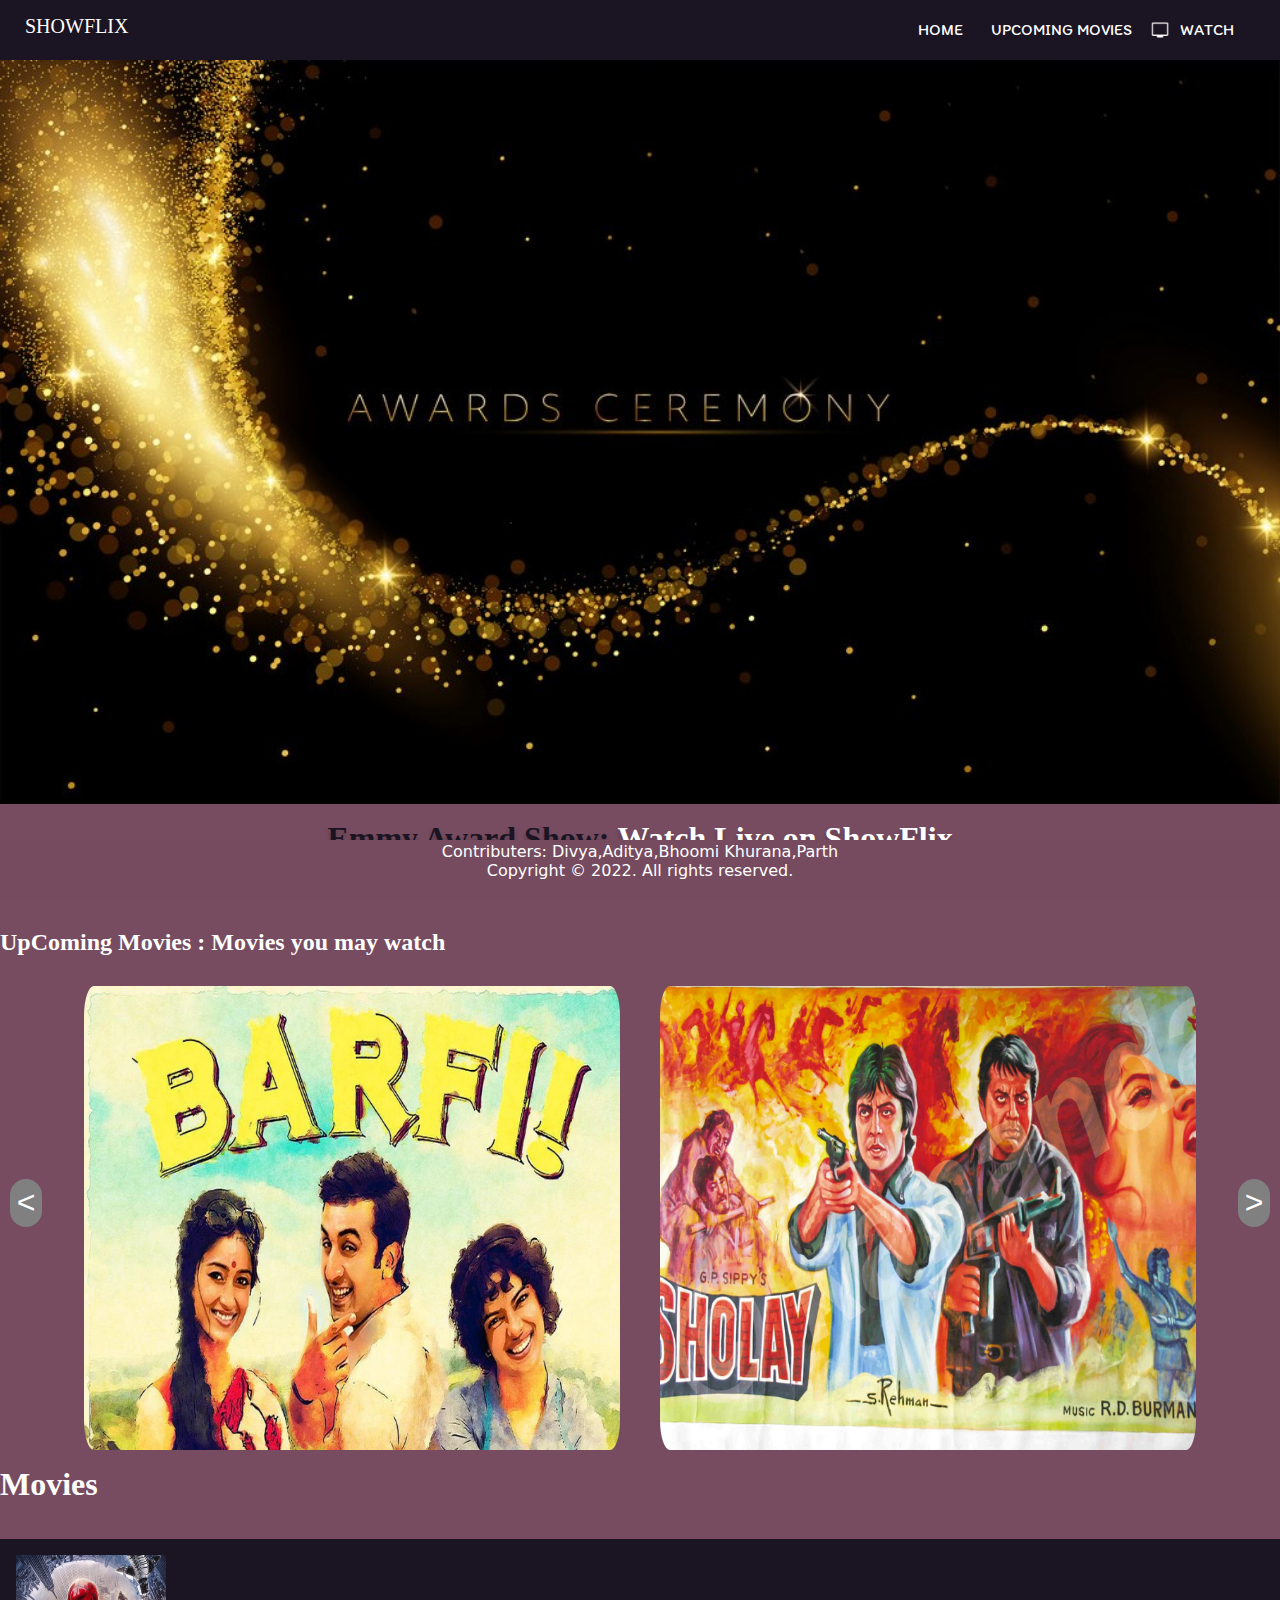
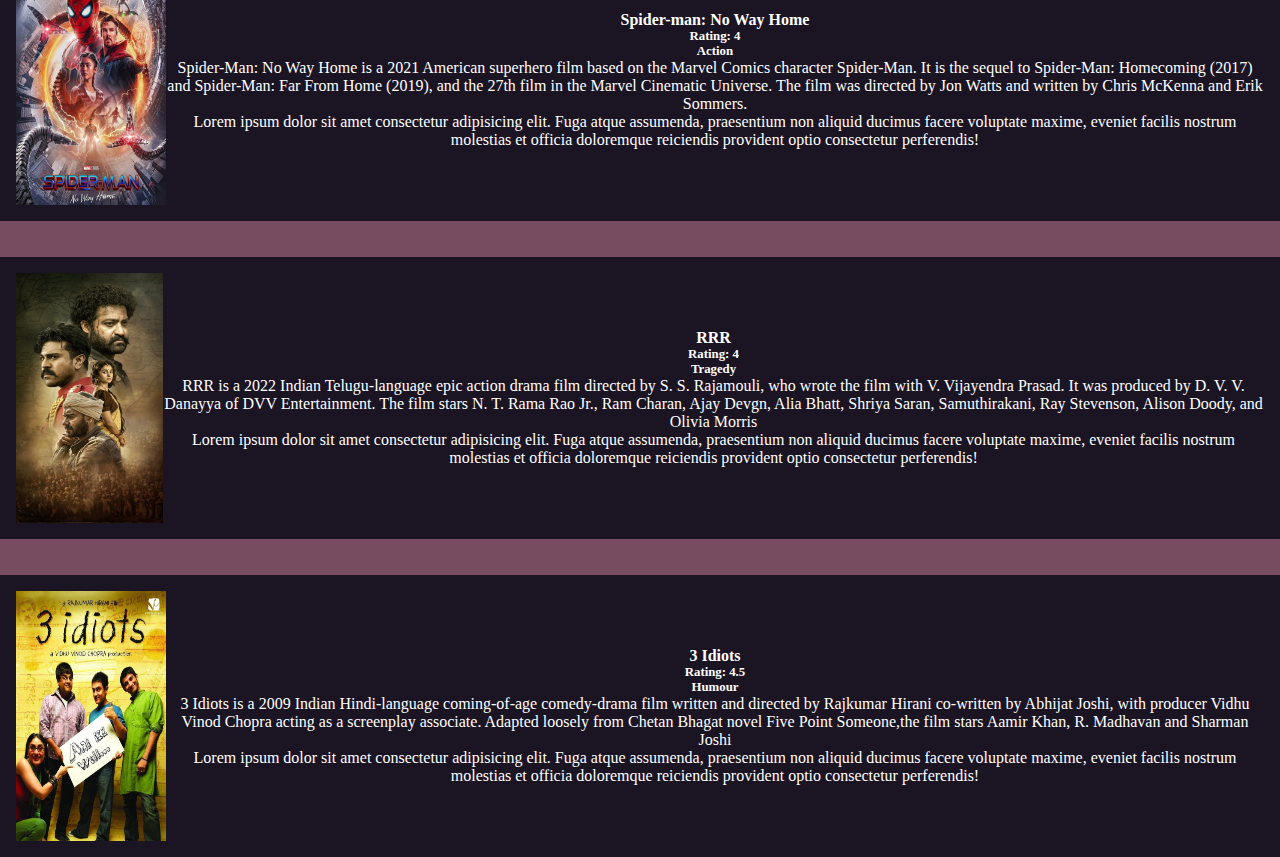
<file: index.html>
<!DOCTYPE html>
<html lang="en">
<head>
    <meta charset="UTF-8">
    <meta http-equiv="X-UA-Compatible" content="IE=edge">
    <meta name="viewport" content="width=device-width, initial-scale=1.0">
    <title>ShowFlix</title>
    <link rel="preconnect" href="https://fonts.googleapis.com">
    <link rel="preconnect" href="https://fonts.gstatic.com" crossorigin>
    <link href="https://fonts.googleapis.com/css2?family=Itim&display=swap" rel="stylesheet">
    <link rel="stylesheet" href="https://fonts.googleapis.com/css2?family=Material+Symbols+Outlined:opsz,wght,FILL,GRAD@20..48,100..700,0..1,-50..200" />
    <link rel="preconnect" href="https://fonts.googleapis.com">
    <link rel="preconnect" href="https://fonts.gstatic.com" crossorigin>
    <link href="https://fonts.googleapis.com/css2?family=Irish+Grover&family=Itim&display=swap" rel="stylesheet">
    <link href="https://cdn.jsdelivr.net/npm/bootstrap@5.0.2/dist/css/bootstrap.min.css" rel="stylesheet" integrity="sha384-EVSTQN3/azprG1Anm3QDgpJLIm9Nao0Yz1ztcQTwFspd3yD65VohhpuuCOmLASjC" crossorigin="anonymous">
    <script src="https://cdn.jsdelivr.net/npm/bootstrap@5.0.2/dist/js/bootstrap.bundle.min.js" integrity="sha384-MrcW6ZMFYlzcLA8Nl+NtUVF0sA7MsXsP1UyJoMp4YLEuNSfAP+JcXn/tWtIaxVXM" crossorigin="anonymous"></script>
    <link rel="stylesheet" href="style.css">
    <link rel="stylesheet" href="cara1.css">
</head>
<style>
    body{
        margin: 0px;
        padding: 0px;
        color: white;
        height: 1000px;
    }
.left{
   display: inline-block;
   position: absolute;
   top:15px;
   left: 25px;
   font-family: 'Irish Grover', cursive;
   font-size: 20px;
}
.right{
   position: absolute;
   display: inline;
   right: 34px;
   
}
.right li{
   display: inline-block;
   border: 2px solid rgb(26, 20, 35);
  
   color: white;
}
.right li:hover{
   display: inline-block;
   border: 2px solid rgb(55, 37, 73);
   background-color: rgb(55, 37, 73);
   border-radius: 5px;
  
   color: white;
}
.right li a{
   text-decoration: none;
   padding: 23px 10px;
   margin:8px auto ;
   color: white;
   font-family: 'Itim', cursive;
}
.navbar{
   background-color: rgb(26, 20, 35);
   height: 60px;
}
@media (max-width:900px) {
   .navbar{
       height:40px;
       
   }
   .left{
       font-size: 10px;
   }
   .right{
       font-size: 10px ;
   }
}
.right li img{
   width: 20px;
   float: left;
   filter:invert(100%)
}
.footer{
   border: 2px solid rgb(118, 75, 95);;
   position:fixed ;   
   bottom: 0px;    
   width: 100%;  
   background-color: rgb(118, 75, 95);  
   color: white;  
   text-align: center; 
   height: 60px;
   box-sizing: border-box;
   text-align: center;}
</style>
</body>
<header>
   <div class="navbar">
       <div class="left">SHOWFLIX</div>
       <div class="right">
       <ul>
           <li><a href="#">HOME</a></li>
           <li><a href="#">UPCOMING MOVIES</a></li>
           <li><a href="#"> <img src="img/tv.png" alt="">WATCH</a></li>
       </ul>
   </div>
   </div>
    <div class="cover-pic">
    <img src="imgs/Awards.jpg" width="100%" class="img">
    <img src="imgs/EA.jpg" class="image" width="100%">
    </div>
    <h1 style="text-align: center; font-family:'Lucida Sans Regular'; color: #1A1423; text-shadow: 0px 4px 4px rgba(0, 0, 0, 0.25); margin-top: 1rem ;"><b> Emmy Award Show: </b><span style="color: white;">Watch Live on <span style="font-family: 'Irish Grover', cursive;">ShowFlix</span></span></h1>
    <br>
    <br>
    <br>
    <br>
    <!-- <div class="carousel">
        <div class="carousel_item carousel_item--visible">
            <img src="imgs/VV (2).jpg">
        </div>
        <div class="carousel_item">
            <img src="imgs/SA.jpg">
        </div>
        <div class="carousel_item">
            <img src="imgs/GA.jpg">
        </div>
        <div class="carousel_actions">
            <button id="carousel_button--prev" aria-label="Previous slide"><</button>
            <button id="carousel_button--next" aria-label="Next slide">></button>
        </div>
        <div>
            
        </div>
    </div> -->
    <div class="upcoming">
    <h2 class="upcoming-head">UpComing Movies : Movies you may watch</h2>
    <div class="carousel">
        <button id="prev" onclick="goPrev()">
            &#60;
        </button>

        <div class="caraimage">
            <img src="./1.png" alt="Barfi" class="slide one">
            <img src="./2.png" alt="Sholay" class="slide two">
            <img src="./3.png" alt="Singham Returns" class="slide three">
            <img src="./4.png" alt="Yeh Jawaani Hai Deewani" class="slide four">
            <img src="./5.png" alt="Kick" class="slide five">
        </div>

        <button id="next" onclick="goNext()">

            &#62;
        </button>
    </div>
    </div>
    </div>

    <div>
        <h1 class="display-4 my-4 text-center">Movies</h1>
    </div>
    <div class="container">
        <div class="row" id="panel">
        </div>
        <div class="row d-flex flex-wrap align-content-center p-3" id="profile">

        </div> 
    </div>
    <footer>
        <div class="footer"><p>Contributers: Divya,Aditya,Bhoomi Khurana,Parth <br>
        Copyright © 2022. All rights reserved.</p></div>
    </footer>
    <script src="./cara1.js"></script>
    <script src="app.js"></script>
</body>
</html>
</file>
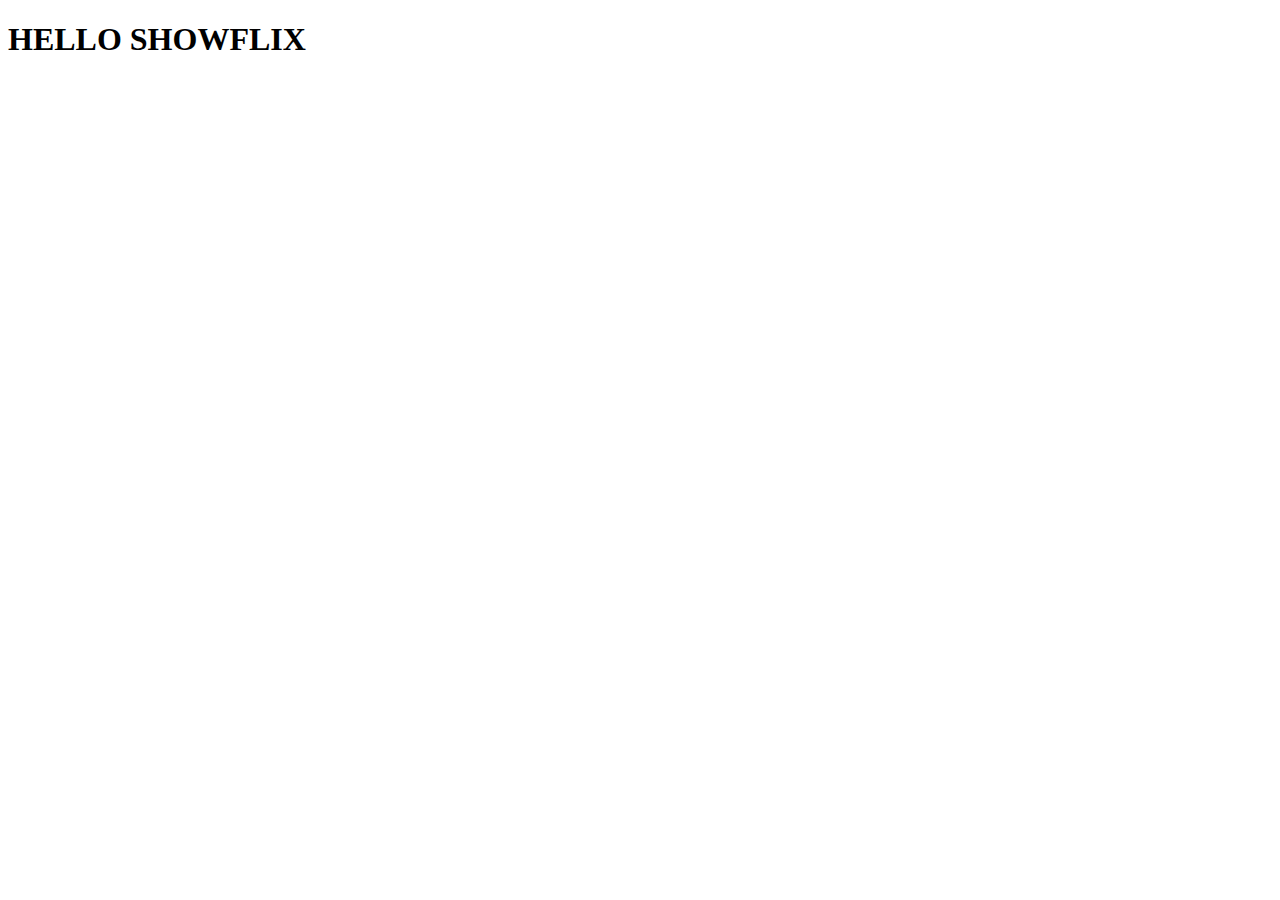
<file: bhoomi.html>
<!DOCTYPE html>
<html lang="en">
<head>
    <meta charset="UTF-8">
    <meta http-equiv="X-UA-Compatible" content="IE=edge">
    <meta name="viewport" content="width=device-width, initial-scale=1.0">
    <title>Document</title>
</head>
<body>
    <h1>HELLO SHOWFLIX</h1>
</body>
</html>
</file>
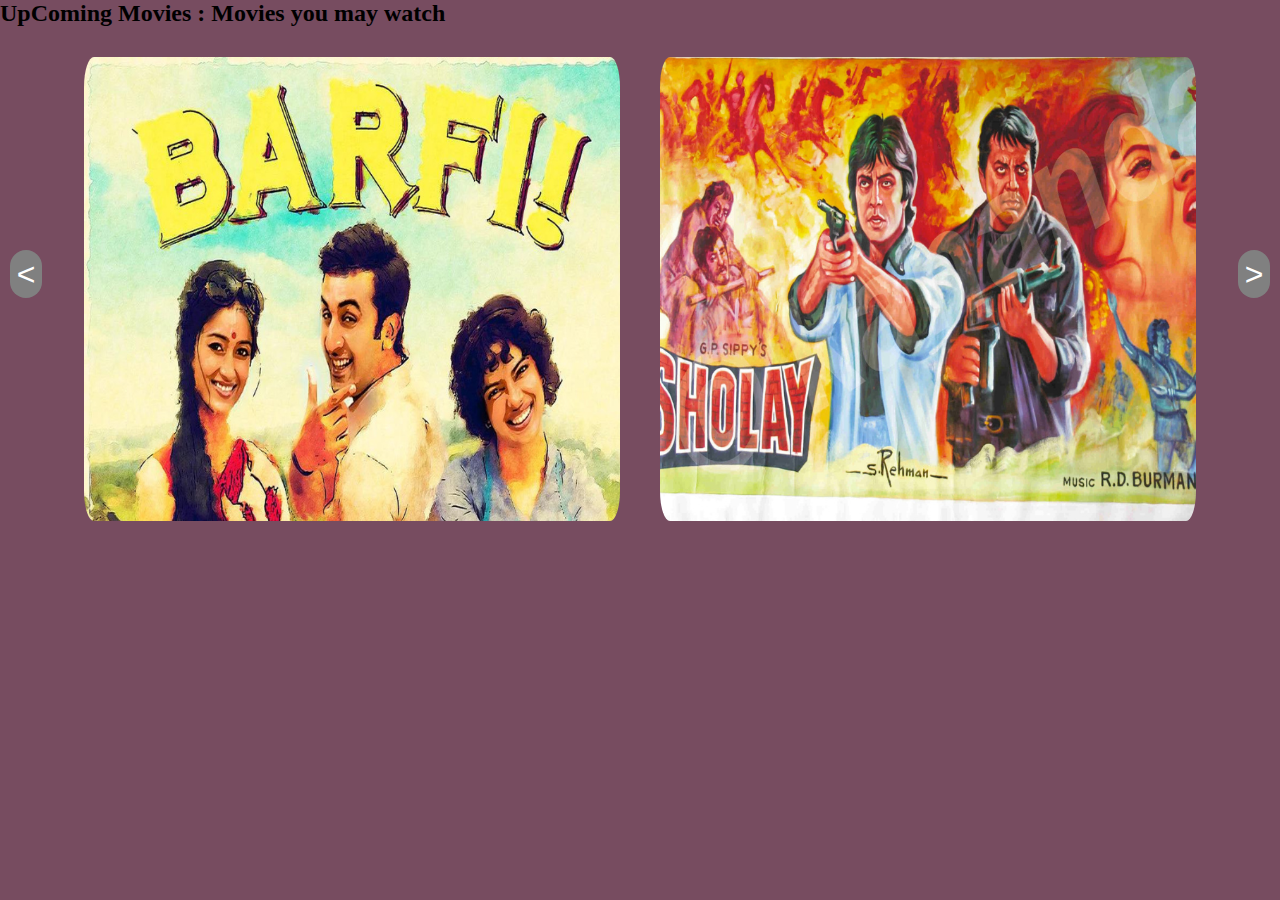
<file: Aditya/cara1.html>
<!DOCTYPE html>
<html lang="en">

<head>
    <meta charset="UTF-8">
    <meta http-equiv="X-UA-Compatible" content="IE=edge">
    <meta name="viewport" content="width=device-width, initial-scale=1.0">
    <title>Carousel</title>
    <link rel="stylesheet" href="cara1.css">
</head>

<body>
    <h2>UpComing Movies : Movies you may watch</h2>
    <div class="carousel">
        <button id="prev" onclick="goPrev()">
            &#60;
        </button>

        <div class="caraimage">
            <img src="./1.png" alt="Please Wait" class="slide one">
            <img src="./2.png" alt="Please Wait" class="slide two">
            <img src="./3.png" alt="Please Wait" class="slide three">
            <img src="./4.png" alt="Please Wait" class="slide four">
            <img src="./5.png" alt="Please Wait" class="slide five">
        </div>

        <button id="next" onclick="goNext()">

            &#62;
        </button>
    </div>
    </div>
    <script src="./cara1.js"></script>
</body>

</html>
</file>
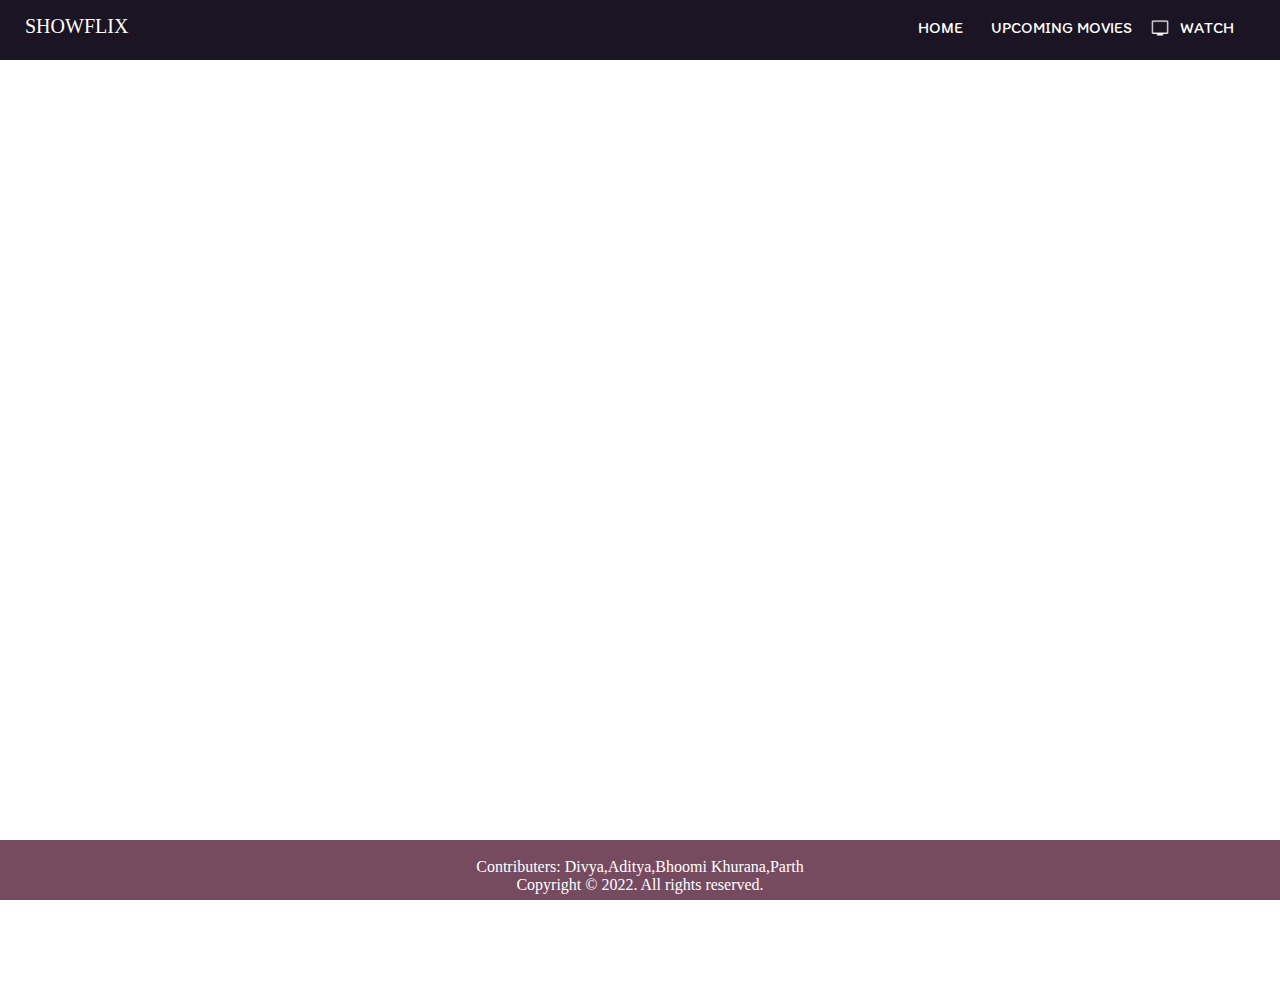
<file: Bhoomi/bhoomi.html>
<!DOCTYPE html>
<html lang="en">
<head>
    <meta charset="UTF-8">
    <meta http-equiv="X-UA-Compatible" content="IE=edge">
    <meta name="viewport" content="width=device-width, initial-scale=1.0">
    <title>Document</title>
    <link rel="preconnect" href="https://fonts.googleapis.com">
    <link rel="preconnect" href="https://fonts.gstatic.com" crossorigin>
    <link href="https://fonts.googleapis.com/css2?family=Itim&display=swap" rel="stylesheet">
    <link rel="stylesheet" href="https://fonts.googleapis.com/css2?family=Material+Symbols+Outlined:opsz,wght,FILL,GRAD@20..48,100..700,0..1,-50..200" />
    <link rel="preconnect" href="https://fonts.googleapis.com">
    <link rel="preconnect" href="https://fonts.gstatic.com" crossorigin>
    <link href="https://fonts.googleapis.com/css2?family=Irish+Grover&family=Itim&display=swap" rel="stylesheet">
    
    
    
     <style>
         body{
             margin: 0px;
             padding: 0px;
             color: white;
             height: 1000px;
         }
    .left{
        display: inline-block;
        position: absolute;
        top:15px;
        left: 25px;
        font-family: 'Irish Grover', cursive;
        font-size: 20px;
    }
    .right{
        position: absolute;
        display: inline;
        right: 34px;
        
    }
    .right li{
        display: inline-block;
        border: 2px solid rgb(26, 20, 35);
       
        color: white;
    }
    .right li:hover{
        display: inline-block;
        border: 2px solid rgb(55, 37, 73);
        background-color: rgb(55, 37, 73);
        border-radius: 5px;
       
        color: white;
    }
    .right li a{
        text-decoration: none;
        padding: 23px 10px;
        margin:8px auto ;
        color: white;
        font-family: 'Itim', cursive;
    }
    .navbar{
        background-color: rgb(26, 20, 35);
        height: 60px;
    }
    @media (max-width:900px) {
        .navbar{
            height:40px;
            
        }
        .left{
            font-size: 10px;
        }
        .right{
            font-size: 10px ;
        }
    }
    .right li img{
        width: 20px;
        float: left;
        filter:invert(100%)
    }
    .footer{
        border: 2px solid rgb(118, 75, 95);;
        position:fixed ;   
        bottom: 0px;    
        width: 100%;  
        background-color: rgb(118, 75, 95);  
        color: white;  
        text-align: center; 
        height: 60px;
        box-sizing: border-box;
        text-align: center;}
     </style>
    </body>
    <header>
        <div class="navbar">
            <div class="left">SHOWFLIX</div>
            <div class="right">
            <ul>
                <li><a href="#">HOME</a></li>
                <li><a href="#">UPCOMING MOVIES</a></li>
                <li><a href="#"> <img src="img/tv.png" alt="">WATCH</a></li>
            </ul>
        </div>
        </div>
        <footer>
            <div class="footer"><p>Contributers: Divya,Aditya,Bhoomi Khurana,Parth <br>
            Copyright © 2022. All rights reserved.</p></div>
        </footer>
    </header>
    </html>
</file>
<file: style.css>
body{
   margin: 0px;
   padding: 0px;
   color: white;
   height: 1000px;
}
.left{
display: inline-block;
position: absolute;
top:15px;
left: 25px;
font-family: 'Irish Grover', cursive;
font-size: 20px;
}
.right{
/* position: absolute; */
display: inline-block;
/* right: 34px; */

}
.right li{
display: inline-block;
border: 2px solid rgb(26, 20, 35);

color: white;
}
.right li:hover{
display: inline-block;
border: 2px solid rgb(55, 37, 73);
background-color: rgb(55, 37, 73);
border-radius: 5px;

color: white;
}
.right li a{
text-decoration: none;
padding: 23px 10px;
margin:8px auto ;
color: white;
font-family: 'Itim', cursive;
}
.navbar{
   background-color: rgb(26, 20, 35);
   height: 60px;
   display: flex;
   align-items: center;

   justify-content: flex-end;
}
.right li img{
width: 20px;
float: left;
filter:invert(100%)
}
.footer{
border: 2px solid rgb(118, 75, 95);;
/* position:fixed ;    */
bottom: 0px;    
width: 100%;  
background-color: rgb(118, 75, 95);  
color: white;  
text-align: center; 
height: 60px;
box-sizing: border-box;
text-align: center;
font-family:system-ui, -apple-system, BlinkMacSystemFont, 'Segoe UI', Roboto, Oxygen, Ubuntu, Cantarell, 'Open Sans', 'Helvetica Neue', sans-serif;
}

/* .center {
    display: block;
 } */
 /* .carousel{
    overflow: hidden;
    max-width: 900px;
    position: relative;
    align-content: center;
 }

 .carousel .carousel_item,
 .carousel .carousel_item--hidden{
    display: none;
 }
 .carousel .carousel_item img{
    width: 100%;
    max-width: 900px;
    height: auto;
 }
 .carousel .carousel_item--visible{
    display: block;
    animation: fadeVisibility 0.3s;
 }
 .carousel .carousel_actions{
    display: flex;
    width: 100%;
    justify-content: space-between;
    position: absolute;
    top: 50%;
    transform: translateY(-50%);
 }
 .carousel .carousel_actions button{
    border-radius: 50px;
    border: 0;
    font-weight: bold;
    cursor: pointer;
    width: 40px;
    height: 40px;
 }
 .carousel .carousel_actions button#carousel_button--prev{
   margin-left: 10px;
 }
 .carousel .carousel_actions button#carousel_button--next{
   margin-right: 10px;
 }
 @keyframes fadeVisibility{
   0%{
      opacity: 0;
   }
   100%{
      opacity: 1;
      transform: opacity linear;
   }
 } */
.card-info{
   display: flex;
   align-items: center;
}
.card-text{
   width: 90%;
    text-align: center;
}
.card-text h5{
   font-size: 0.8rem;
}
.card{
   background: #1A1423;
   padding: 1rem;
}
.card-text p{
   padding: 0.3rem;
}
.desc{
   display: flex;
   flex-direction: column;
}
.cover-pic .img{
   display: block;
}
.cover-pic .image{
   display: none;
}
@media screen and (max-width:500px){
   .card-text .desc span{
      display: none;
   }
   .card-text .desc{
      font-weight: bolder;
   }
   .cover-pic .img{
      display: none;
   }
   .cover-pic .image{
      display: block;
   }
}
</file>
<file: cara1.css>
*{
    margin: 0;
    padding: 0;
    box-sizing: border-box;
}
body{
    background-color: #774c60;
}
.caraimage{
    display: flex;
    flex-direction: row;
    width: 90%;
height: 464px;
margin: auto;
margin-top: 30px;
/* box-shadow: 0px 0px 3px grey; */
/* position: relative; */
overflow: hidden;
   

}
.caraimage img{
    
    padding: 0px 20px;
    border-radius: 30px;
    width: 50%;
    height: 100%;
    /* transition: 1s; */
    /* position: absolute; */
    


}
 .caraimage img:hover{
    transform: scale(1.01);
 }

 .carousel {
    display: flex;
    align-items: center;
    justify-content: center;
    padding-bottom: 1rem;
}



 button{
    border-radius: 25px;
    width: 2rem;
    font-size: 2rem;
    height: 3rem;
background-color: grey;
color: white;
border: none;
    /* display: flex;
    flex-direction:column ; */
    cursor: pointer;
 }

  button:hover,button:focus{
    color: grey;
    background-color: white;
    border: none;
 }
 button:focus{
    border: 1px solid grey;
 }
#prev{
    margin: 0px 10px;
}
#next{
    margin: 0px 10px;
}
</file>
<file: Aditya/cara1.css>
*{
    margin: 0;
    padding: 0;
    box-sizing: border-box;
}
body{
    background-color: #774c60;
}
.caraimage{
    display: flex;
    flex-direction: row;
    width: 90%;
height: 464px;
margin: auto;
margin-top: 30px;
/* box-shadow: 0px 0px 3px grey; */
/* position: relative; */
overflow: hidden;
   

}
.caraimage img{
    
    padding: 0px 20px;
    border-radius: 30px;
    width: 50%;
    height: 100%;
    /* transition: 1s; */
    /* position: absolute; */
    


}
 .caraimage img:hover{
    border: 2px solid grey;
    box-shadow: 2px 2px 10px 2px grey;
 }

 .carousel {
/* color: #1A1423; */
display: flex;
align-items: center;
 }


 button{
    border-radius: 25px;
    width: 2rem;
    font-size: 2rem;
    height: 3rem;
background-color: grey;
color: white;
border: none;
    /* display: flex;
    flex-direction:column ; */
    cursor: pointer;
 }

  button:hover,button:focus{
    color: grey;
    background-color: white;
    border: none;
 }
 button:focus{
    border: 1px solid grey;
 }
#prev{
    margin: 0px 10px;
}
#next{
    margin: 0px 10px;
}
</file>
